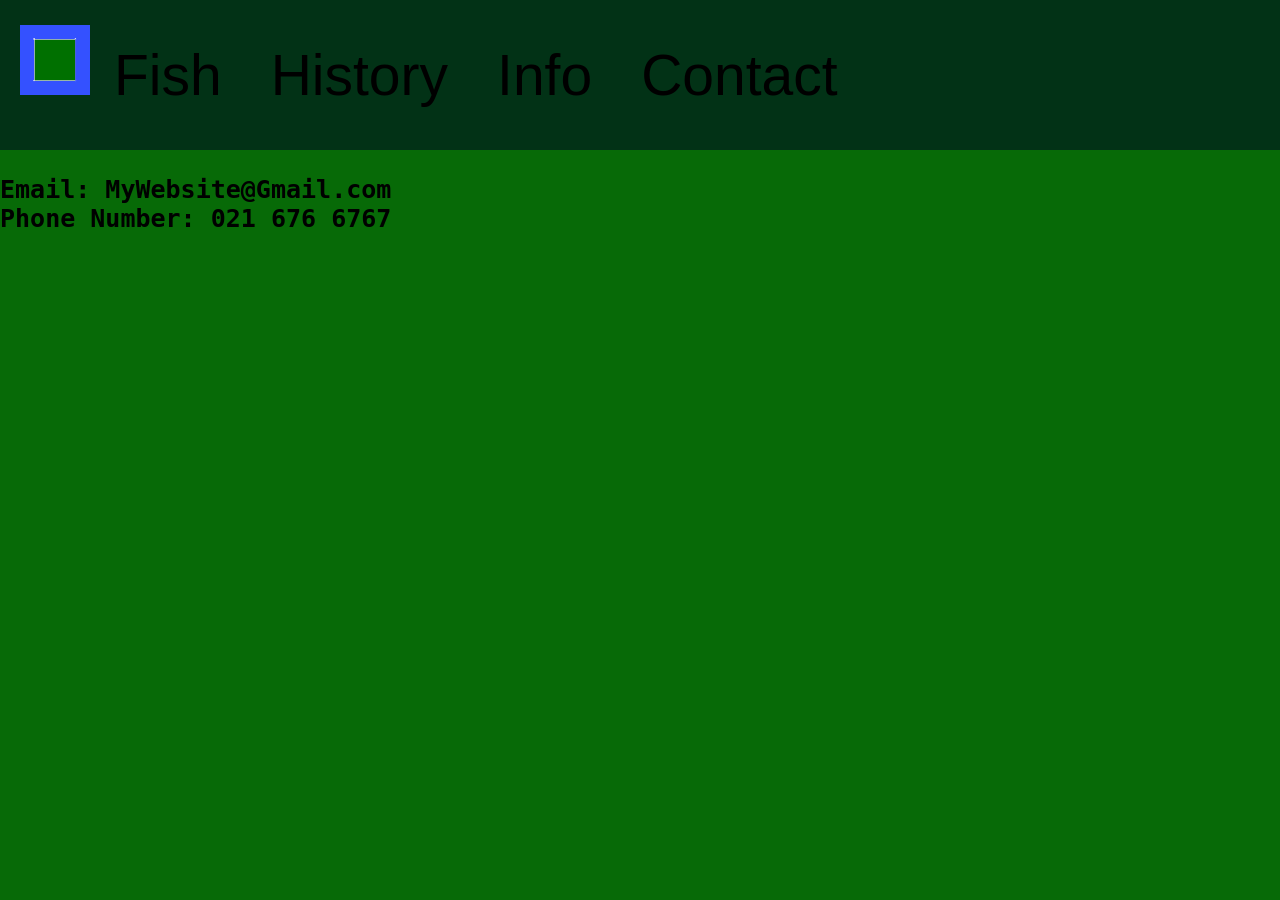
<file: contact.html>
<!DOCTYPE html>
    <html lang="en">
    <head>
        <meta charset="UTF-8">
        <meta name="viewport" content="width=device-width, initial-scale=1.0">
        <link rel="stylesheet" href="style.css">
        <title>my website
        </title>
    </head>
    <body>
        <div class="top-box">
        <a href="Index.html"><img src="Logo.png" alt="Description of image" class="logo-image" width="70"></a>
        <a href="Fish.html" class="Fish-Tab">Fish</a>
        <a href="History.html" class="Fish-Tab">History</a>
        <a href="Info.html" class="Fish-Tab">Info</a>
        <a href="contact.html" class="Fish-Tab">Contact</a>
        </div>
  <div class="main-container">
    <p>Email: MyWebsite@Gmail.com<br>Phone Number: 021 676 6767</p>
    </body>
</file>
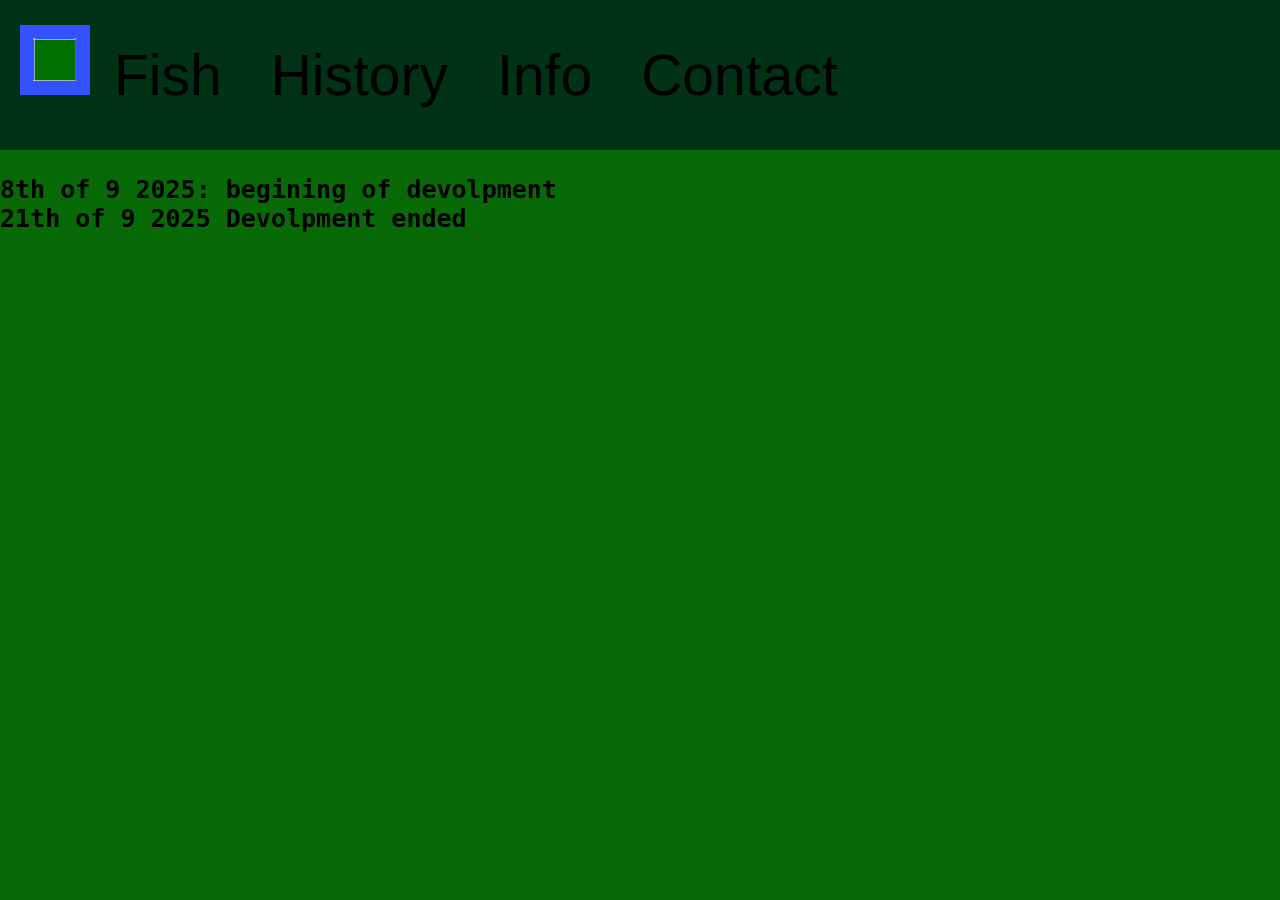
<file: History.html>
<!DOCTYPE html>
    <html lang="en">
    <head>
        <meta charset="UTF-8">
        <meta name="viewport" content="width=device-width, initial-scale=1.0">
        <link rel="stylesheet" href="style.css">
        <title>my website
        </title>
    </head>
    <body>
        <div class="top-box">
        <a href="Index.html"><img src="Logo.png" alt="Description of image" class="logo-image" width="70"></a>
        <a href="Fish.html" class="Fish-Tab">Fish</a>
        <a href="History.html" class="Fish-Tab">History</a>
        <a href="Info.html" class="Fish-Tab">Info</a>
        <a href="contact.html" class="Fish-Tab">Contact</a>
        </div>
        
        <p>8th of 9 2025: begining of devolpment<br>21th of 9 2025 Devolpment ended</p>

        </body>
</file>
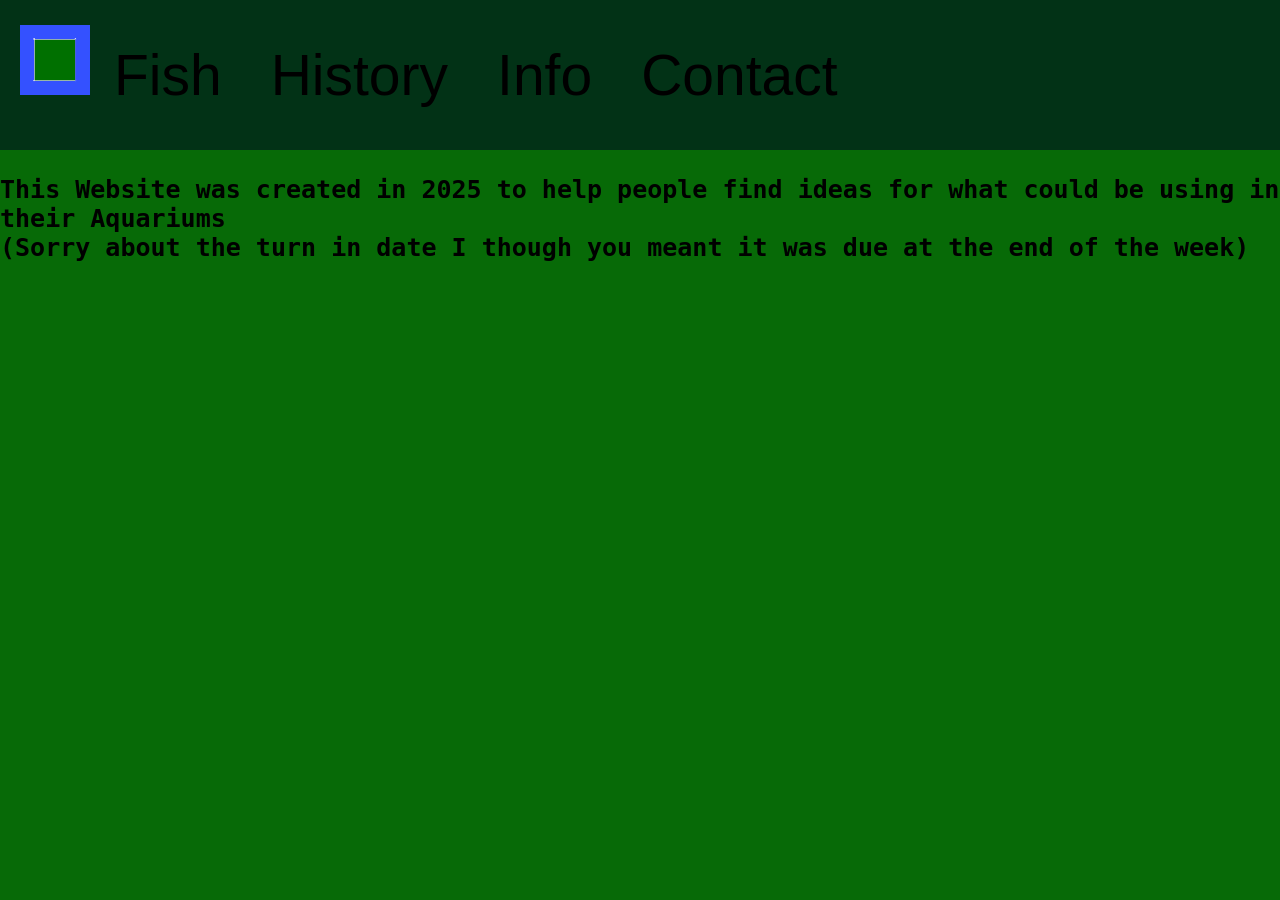
<file: Info.html>
<!DOCTYPE html>
    <html lang="en">
    <head>
        <meta charset="UTF-8">
        <meta name="viewport" content="width=device-width, initial-scale=1.0">
        <link rel="stylesheet" href="style.css">
        <title>my website
        </title>
    </head>
    <body>
        <div class="top-box">
        <a href="Index.html"><img src="Logo.png" alt="Description of image" class="logo-image" width="70"></a>
        <a href="Fish.html" class="Fish-Tab">Fish</a>
        <a href="History.html" class="Fish-Tab">History</a>
        <a href="Info.html" class="Fish-Tab">Info</a>
        <a href="contact.html" class="Fish-Tab">Contact</a>
        </div>
        
        <p>This Website was created in 2025 to help people find ideas for what could be using in their Aquariums<br>(Sorry about the turn in date I though you meant it was due at the end of the week)</p>

        </body>
</file>
<file: style.css>
body {
  margin: 0;
  padding: 0;
  background-color: rgb(7, 106, 7);
  padding-top: 150px;
}
.top-box {
  background: rgb(2, 50, 22);
  height: 150px;
  width: 100%;

  position: fixed;  
  top: 0;         
  left: 0;         
  z-index: 1000;    
}

.credits {
  font-size: 10px;
  font-family: Georgia, 'Times New Roman', Times, serif;
}

.img-text {
  display: flex;      
  align-items: right; 
  gap: 12px;      
}

.img-text img {
  width: 250px;        
  height: auto;      
}

p {
  font-size: 25px;
  font-family: monospace;
  font-weight: bolder;
}

.logo-image {
  margin-left: 20px;
  margin-top: 25px;
  margin-right: 20px;
}

.Fish-Tab {
  font-size: 57px;
  font-family: 'Franklin Gothic Medium', 'Arial Narrow', Arial, sans-serif;
  text-decoration: none;
  color: black;
  margin-right: 45px;
}

.container {
  display: flex;       
  gap: 20px;         
  justify-content: left; 
  flex-wrap: wrap;
}

.item {
  margin-right: 0px;
  text-align: center;     
  flex: 1 1 calc(33.33% - 20px);
}

.side-box {
  padding-top: 0%;
  background-color: rgb(2, 50, 22);
  margin-top: -25px;
  height: 100%;
  width: 20%;
}

.buy-container {
  display: flex;
  flex-wrap: wrap;
  gap: 20px;
  margin-left: 5%;
}

.hidden {
  display: none;
}

.flexwrap {
  display: flex;
  flex-wrap: wrap;
}




.circle-btn {
  margin-top: 40px;
  margin-left: 20px;
  width: 20px;
  height: 20px;
  border-radius: 50%;
  border: 2px solid black;
  background-color: lightgray;
  cursor: pointer;
  font-size: 20px;
  font-weight: bold;
  transition: background-color 0.3s; 
}

.circle-btn.active {
  background-color: blue; 
  color: white;
}

.side-box-text {
  margin-top: 40px;
  margin-left: 15px;
  font-family: 'Franklin Gothic Medium', 'Arial Narrow', Arial, sans-serif;
  font-size: 25px;
}

.main-container {
  display: flex;
}

.left-nav {
  width: 200px;
  background-color: rgb(2, 50, 22);
  padding: 20px;
}
</file>
